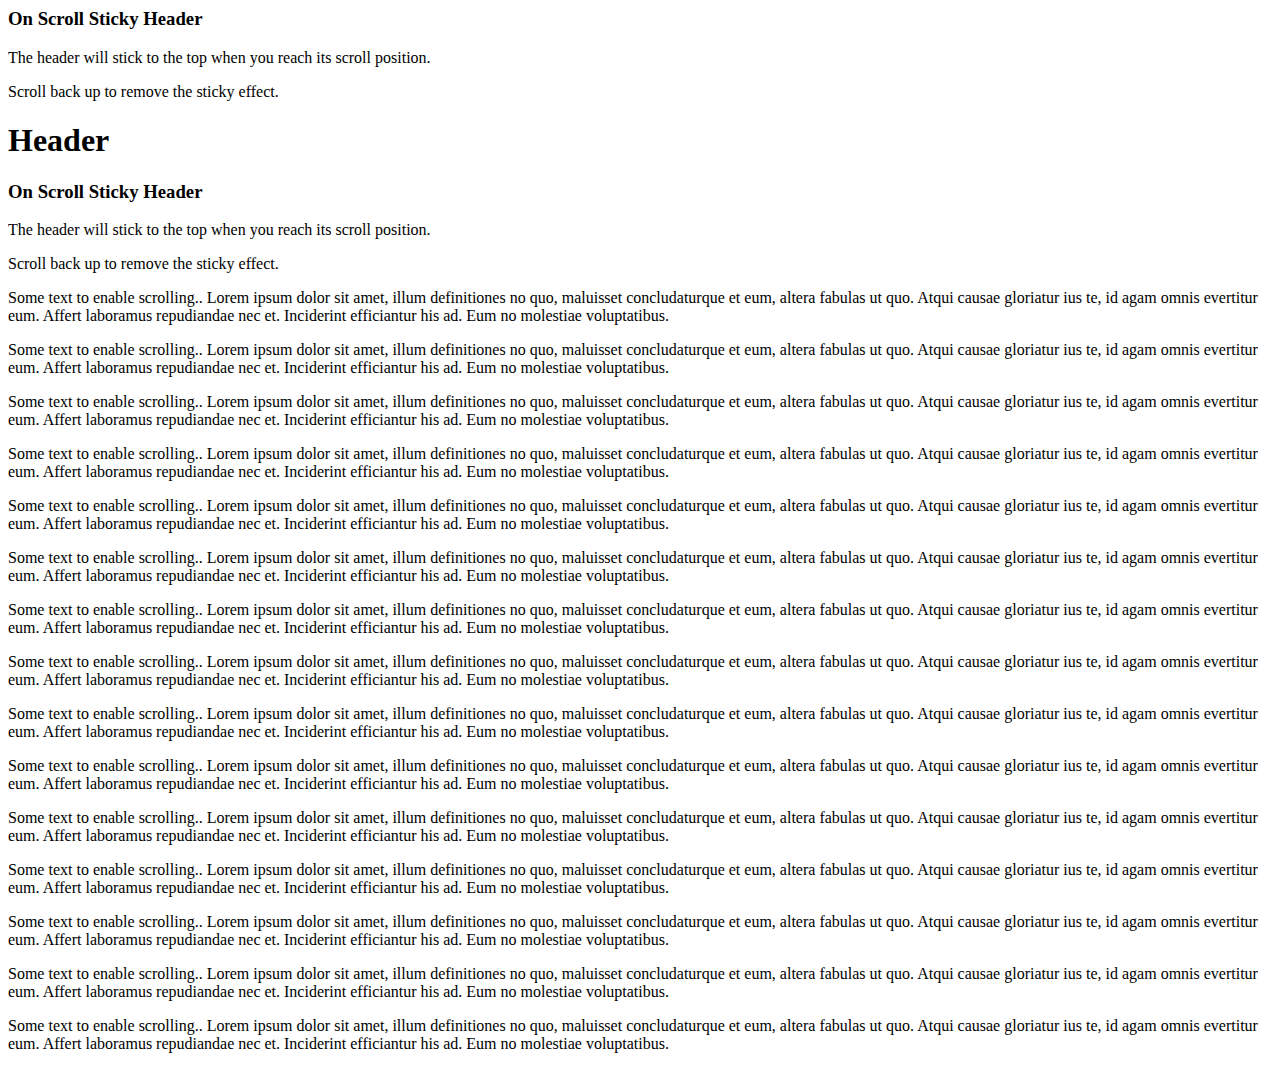
<file: index.htm>
<html>
    <head>
        <title>Sticky Header</title>
        <link rel="stylesheet" href="./styles.css" />
    </head>
    <body>
        <div>
            <h3>On Scroll Sticky Header</h3>
            <p>The header will stick to the top when you reach its scroll position.</p>
            <p>Scroll back up to remove the sticky effect.</p>
        </div>
        <div class="header">
            <h1>Header</h1>
        </div>
        <div class="content">
            <h3>On Scroll Sticky Header</h3>
            <p>The header will stick to the top when you reach its scroll position.</p>
            <p>Scroll back up to remove the sticky effect.</p>
            <p>Some text to enable scrolling.. Lorem ipsum dolor sit amet, illum definitiones no quo, maluisset concludaturque et eum, altera fabulas ut quo. Atqui causae gloriatur ius te, id agam omnis evertitur eum. Affert laboramus repudiandae nec et. Inciderint efficiantur his ad. Eum no molestiae voluptatibus.</p>
            <p>Some text to enable scrolling.. Lorem ipsum dolor sit amet, illum definitiones no quo, maluisset concludaturque et eum, altera fabulas ut quo. Atqui causae gloriatur ius te, id agam omnis evertitur eum. Affert laboramus repudiandae nec et. Inciderint efficiantur his ad. Eum no molestiae voluptatibus.</p>
            <p>Some text to enable scrolling.. Lorem ipsum dolor sit amet, illum definitiones no quo, maluisset concludaturque et eum, altera fabulas ut quo. Atqui causae gloriatur ius te, id agam omnis evertitur eum. Affert laboramus repudiandae nec et. Inciderint efficiantur his ad. Eum no molestiae voluptatibus.</p>
            <p>Some text to enable scrolling.. Lorem ipsum dolor sit amet, illum definitiones no quo, maluisset concludaturque et eum, altera fabulas ut quo. Atqui causae gloriatur ius te, id agam omnis evertitur eum. Affert laboramus repudiandae nec et. Inciderint efficiantur his ad. Eum no molestiae voluptatibus.</p><p>Some text to enable scrolling.. Lorem ipsum dolor sit amet, illum definitiones no quo, maluisset concludaturque et eum, altera fabulas ut quo. Atqui causae gloriatur ius te, id agam omnis evertitur eum. Affert laboramus repudiandae nec et. Inciderint efficiantur his ad. Eum no molestiae voluptatibus.</p>  <p>Some text to enable scrolling.. Lorem ipsum dolor sit amet, illum definitiones no quo, maluisset concludaturque et eum, altera fabulas ut quo. Atqui causae gloriatur ius te, id agam omnis evertitur eum. Affert laboramus repudiandae nec et. Inciderint efficiantur his ad. Eum no molestiae voluptatibus.</p><p>Some text to enable scrolling.. Lorem ipsum dolor sit amet, illum definitiones no quo, maluisset concludaturque et eum, altera fabulas ut quo. Atqui causae gloriatur ius te, id agam omnis evertitur eum. Affert laboramus repudiandae nec et. Inciderint efficiantur his ad. Eum no molestiae voluptatibus.</p>  <p>Some text to enable scrolling.. Lorem ipsum dolor sit amet, illum definitiones no quo, maluisset concludaturque et eum, altera fabulas ut quo. Atqui causae gloriatur ius te, id agam omnis evertitur eum. Affert laboramus repudiandae nec et. Inciderint efficiantur his ad. Eum no molestiae voluptatibus.</p><p>Some text to enable scrolling.. Lorem ipsum dolor sit amet, illum definitiones no quo, maluisset concludaturque et eum, altera fabulas ut quo. Atqui causae gloriatur ius te, id agam omnis evertitur eum. Affert laboramus repudiandae nec et. Inciderint efficiantur his ad. Eum no molestiae voluptatibus.</p>  <p>Some text to enable scrolling.. Lorem ipsum dolor sit amet, illum definitiones no quo, maluisset concludaturque et eum, altera fabulas ut quo. Atqui causae gloriatur ius te, id agam omnis evertitur eum. Affert laboramus repudiandae nec et. Inciderint efficiantur his ad. Eum no molestiae voluptatibus.</p><p>Some text to enable scrolling.. Lorem ipsum dolor sit amet, illum definitiones no quo, maluisset concludaturque et eum, altera fabulas ut quo. Atqui causae gloriatur ius te, id agam omnis evertitur eum. Affert laboramus repudiandae nec et. Inciderint efficiantur his ad. Eum no molestiae voluptatibus.</p>
            <p>Some text to enable scrolling.. Lorem ipsum dolor sit amet, illum definitiones no quo, maluisset concludaturque et eum, altera fabulas ut quo. Atqui causae gloriatur ius te, id agam omnis evertitur eum. Affert laboramus repudiandae nec et. Inciderint efficiantur his ad. Eum no molestiae voluptatibus.</p>
            <p>Some text to enable scrolling.. Lorem ipsum dolor sit amet, illum definitiones no quo, maluisset concludaturque et eum, altera fabulas ut quo. Atqui causae gloriatur ius te, id agam omnis evertitur eum. Affert laboramus repudiandae nec et. Inciderint efficiantur his ad. Eum no molestiae voluptatibus.</p>
            <p>Some text to enable scrolling.. Lorem ipsum dolor sit amet, illum definitiones no quo, maluisset concludaturque et eum, altera fabulas ut quo. Atqui causae gloriatur ius te, id agam omnis evertitur eum. Affert laboramus repudiandae nec et. Inciderint efficiantur his ad. Eum no molestiae voluptatibus.</p>
            <p>Some text to enable scrolling.. Lorem ipsum dolor sit amet, illum definitiones no quo, maluisset concludaturque et eum, altera fabulas ut quo. Atqui causae gloriatur ius te, id agam omnis evertitur eum. Affert laboramus repudiandae nec et. Inciderint efficiantur his ad. Eum no molestiae voluptatibus.</p>
          </div>
        </div>
    </body>
</html>
</file>
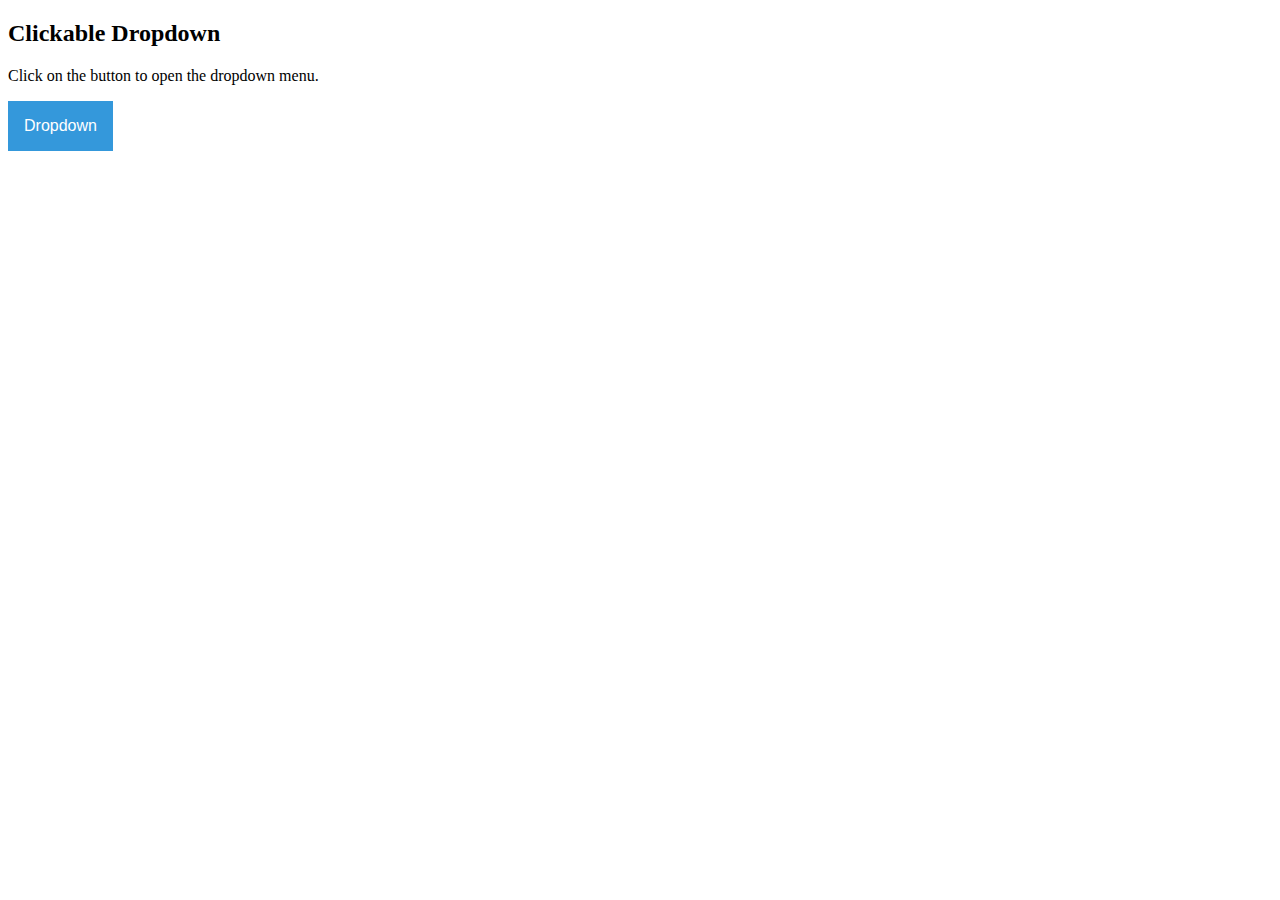
<file: index.html>
<!DOCTYPE html>
<html>
<head>
<meta name="viewport" content="width=device-width, initial-scale=1">
<style>
.dropbtn {
  background-color: #3498DB;
  color: white;
  padding: 16px;
  font-size: 16px;
  border: none;
  cursor: pointer;
}

.dropbtn:hover, .dropbtn:focus {
  background-color: #2980B9;
}

.dropdown {
  position: relative;
  display: inline-block;
}

.dropdown-content {
  display: none;
  position: absolute;
  background-color: #f1f1f1;
  min-width: 160px;
  overflow: auto;
  box-shadow: 0px 8px 16px 0px rgba(0,0,0,0.2);
  z-index: 1;
}

.dropdown-content a {
  color: black;
  padding: 12px 16px;
  text-decoration: none;
  display: block;
}

.dropdown a:hover {background-color: #ddd;}

.show {display: block;}
</style>
</head>
<body style="background-color:white;">

<h2>Clickable Dropdown</h2>
<p>Click on the button to open the dropdown menu.</p>

<div class="dropdown">
  <button onclick="myFunction()" class="dropbtn">Dropdown</button>
  <div id="myDropdown" class="dropdown-content">
    <a href="#home">Home</a>
    <a href="#about">About</a>
    <a href="#contact">Contact</a>
  </div>
</div>

<script>
/* When the user clicks on the button, 
toggle between hiding and showing the dropdown content */
function myFunction() {
  document.getElementById("myDropdown").classList.toggle("show");
}

// Close the dropdown if the user clicks outside of it
window.onclick = function(event) {
console.log(event.target)
  if (!event.target.matches('.dropbtn')) {
    var dropdowns = document.getElementsByClassName("dropdown-content");
    var i;
    for (i = 0; i < dropdowns.length; i++) {
      var openDropdown = dropdowns[i];
      if (openDropdown.classList.contains('show')) {
        openDropdown.classList.remove('show');
      }
    }
  }
}
</script>

</body>
</html>
</file>
<file: styles.css>
.sub-menu {
    position: absolute;
    background: aqua;
    display: none;
}

.sub-menu a {
    /* background: burlywood; */
    display: block;
    text-decoration: none;
    padding: 10px;
}

.sub-menu a:hover {
    background-color: bisque;
}
</file>
